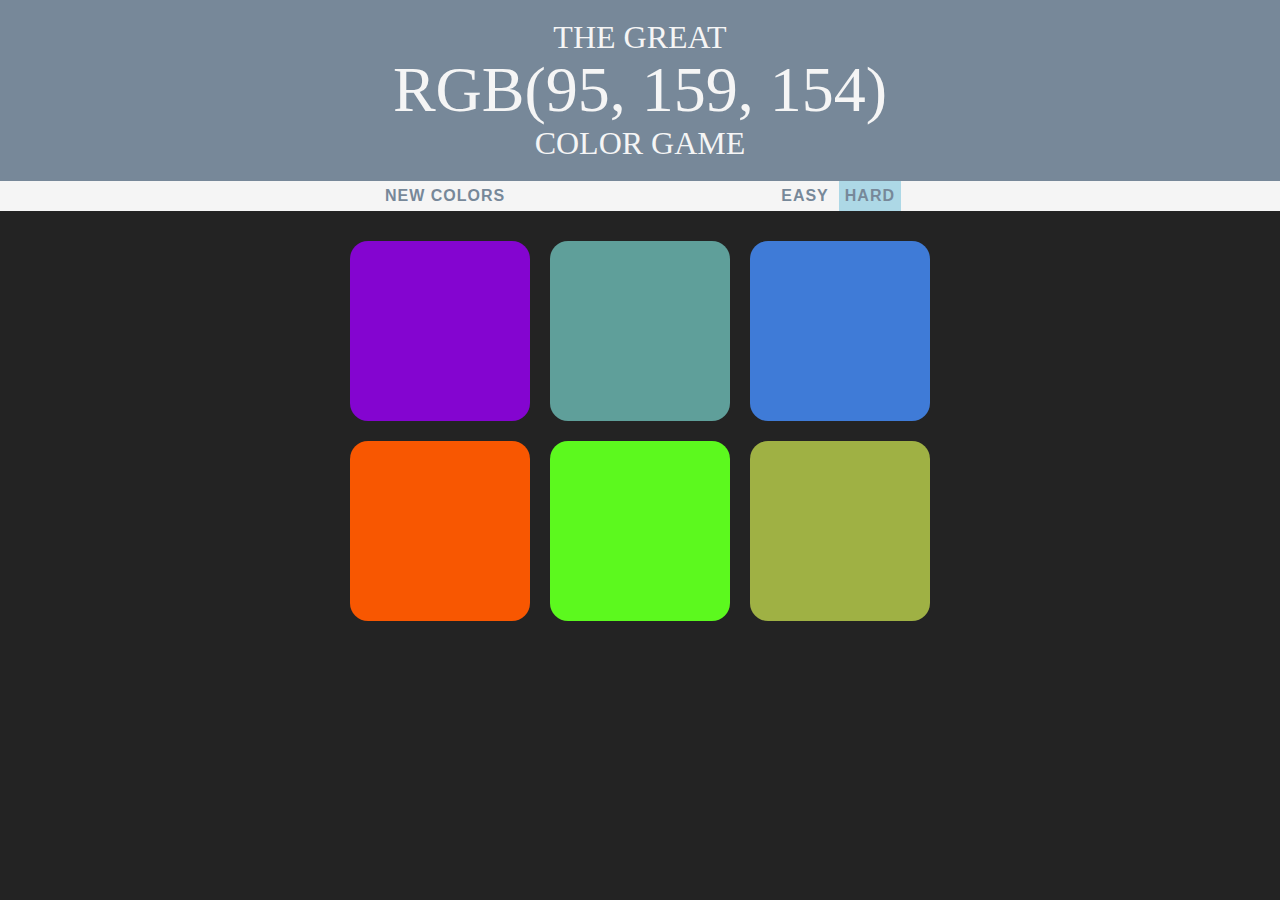
<file: index.html>
<!DOCTYPE html>
<html>
    <head>
       <title>ROY G BIV</title>
        <link rel="stylesheet" href="colorgame.css">
    </head>
    <body>
        <h1>The Great 
        <br>
        <span id="colorDisplay"></span>
        <br>
        Color Game</h1>

        <div id="stripe">
            <button id="reset">New Colors</button>
            <span id="message"></span>
            <button class="mode">Easy</button>
            <button class="mode selected">Hard</button>
        </div>
        
        <div id="container">
            <div class="square"></div>
            <div class="square"></div>
            <div class="square"></div>
            <div class="square"></div>
            <div class="square"></div>
            <div class="square"></div>
        </div>
        
        <script src="colorgame.js"></script>
    </body>
</html>
</file>
<file: colorgame.css>
body {
    background-color: #232323;
    margin: 0;
    font-family: "Montserrat", "Avenir";
}

button {
    border: none; 
    background: none;
    text-transform: uppercase;
    height: 100%;
    font-weight: 700;
    color: lightslategray;
    letter-spacing: 1px;
    font-size: inherit;
    transition: all 0.3s;
    -webkit-transition: all 0.3s;
    -moz-transition: all 0.3s;
    outline: none;
}

button:hover {
    color: whitesmoke;
    background-color: lightslategray;
}

h1 {
    text-align: center;
    color: whitesmoke;
    background-color: lightslategray;
    margin: 0;
    font-weight: normal;
    text-transform: uppercase;
    line-height: 1.1;
    padding: 20px 0;
}

.selected {
    background-color: lightblue;
}
.square {
    width: 30%;
    background-color: lightblue;
    padding-bottom: 30%;
    float: left;
    margin: 1.66%;
    border-radius: 10%;
    transition: background 0.6s;
    -webkit-transition: background 0.6s;
    -moz-transition: background 0.6s;
}

#colorDisplay {
    font-size: 200%;
}

#container {
    margin: 20px auto;
    max-width: 600px;
}

#message {
    display: inline-block;
    width: 20%;
}

#stripe {
    background-color: whitesmoke;
    height: 30px;
    text-align: center;
}
</file>
